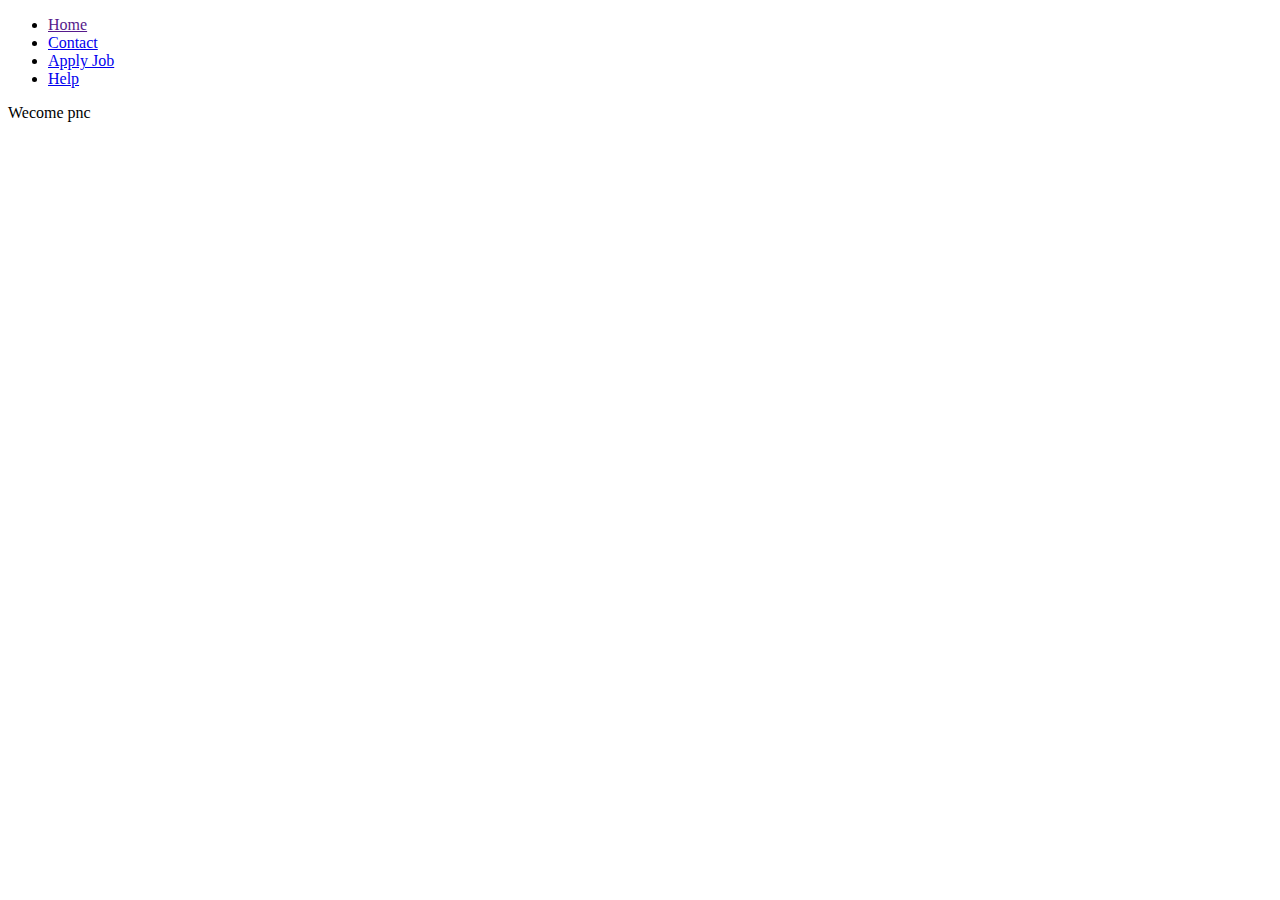
<file: index.html>
<!DOCTYPE html>
<html lang="en">
<body>
   <header>
     <title>WEb site pnc</title>
     <ul>
       <li><a href="">Home</a></li>
       <li><a href="contact.html">Contact</a></li>
       <li><a href="apply.html">Apply Job</a></li>
       <li><a href="help.html">Help</a></li>
     </ul>
   </header>
   <p>Wecome pnc</p>
</body>

</html>
</file>
